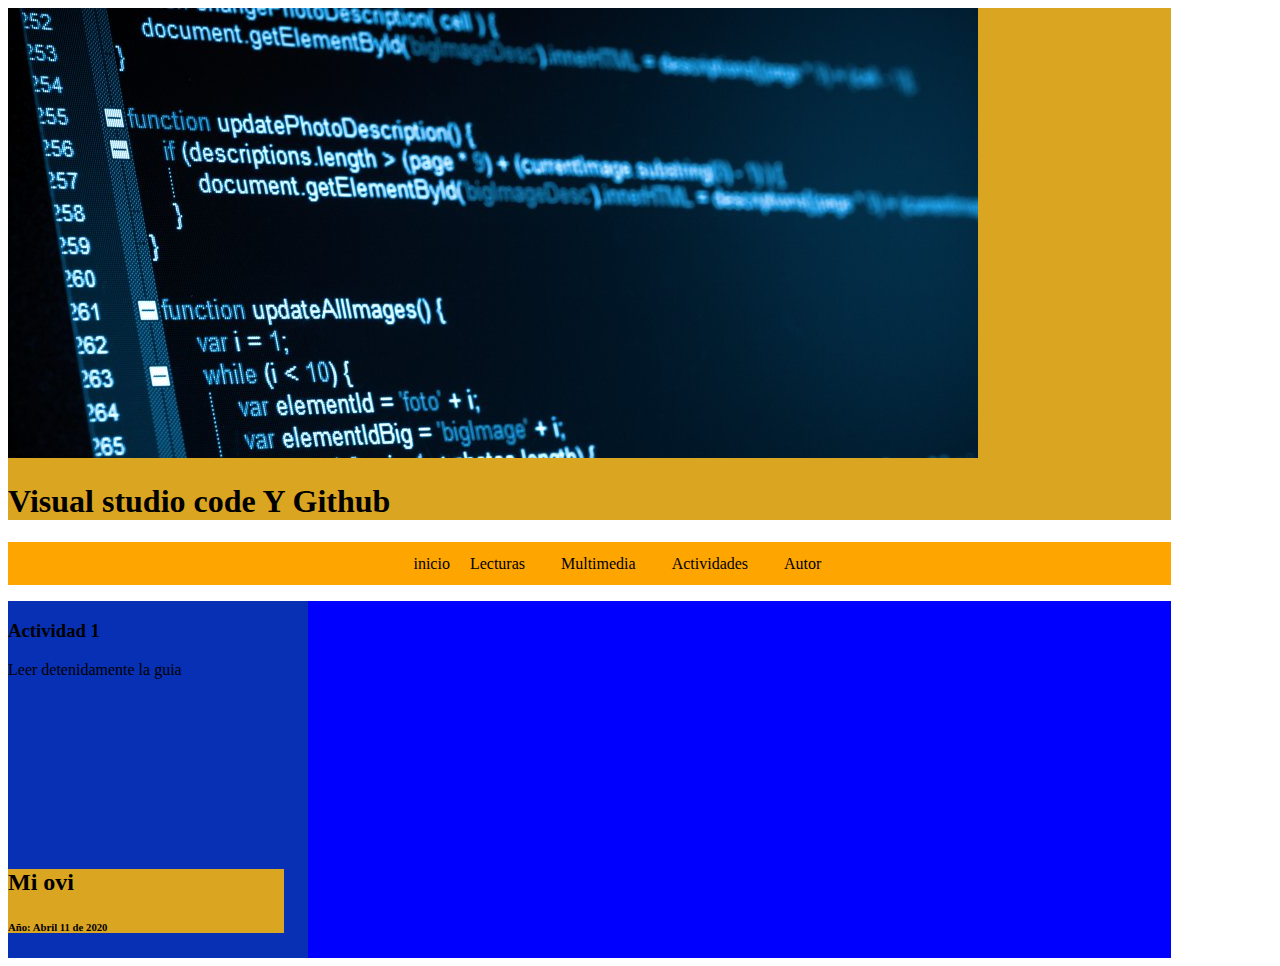
<file: Actividad 1.html>
<!DOCTYPE html>
<html lang="en">
<head>
    <meta charset="UTF-8">
    <meta name="viewport" content="width=device-width, initial-scale=1.0">
    <title>Uso de Github y Visual studio code</title>
    <link rel="stylesheet" href="CSS/estilo.css">
</head>
<body>
    <Header>
        <img src="IMG/imagen principal.jpg" alt="">
        <h1>Visual studio code Y Github</h1>
    </Header>
    <Nav>
        <ul class="menu">
            <li><a href="index.html"></a>inicio</li>
            <li class="boton"><a href="#">Lecturas</a>
             <div class="listadesplegable">
               <a href="Lectura 1.html">Lectura 1</a>
               <a href="Lectura 2.html">Lectura 2</a>
               <a href="Lectura 3.html">Lectura 3</a>
               <a href="Lectura 4.html">Lectura 4</a>
               
            <div>
            </li>
            <li class="boton"><a href="#">Multimedia </a>
                <div class="listadesplegable">
                  
                  <a href="multimedia imagenes.html">Imagenes</a>
                  
               <div>
               </li>
               <li class="boton"><a href="#">Actividades</a>
                <div class="listadesplegable">
                  <a href="Actividad 1.html">Actividad 1</a>
                  <a href="Actividad 2.html">Actividad 2</a>
                  
               <div>
               </li>
               
               
               <li class="boton"><a href="Autor.html">Autor</a>
                
              

        </ul>
    </Nav>

    <Section class="Contenedor"> 
        <section class="centrales"> 
            <article>
                <h3> Actividad 1</h3>
                <p>Leer detenidamente la guia</p>         
            <iframe src="PDF/Guía de actividades y rúbrica de evaluación - Fase 1 - Comprensión - Configurar un repositorio con el SCV GIT y GITHUB.pdf" frameborder="0"width="400%" height="400%"></iframe>                                                                               

            











            
            <Footer>
                <p><h2>Mi ovi</h2></p>
                <h6>Año: Abril 11 de 2020 </h6>
            </Footer>
        </body>
        </html>
</file>
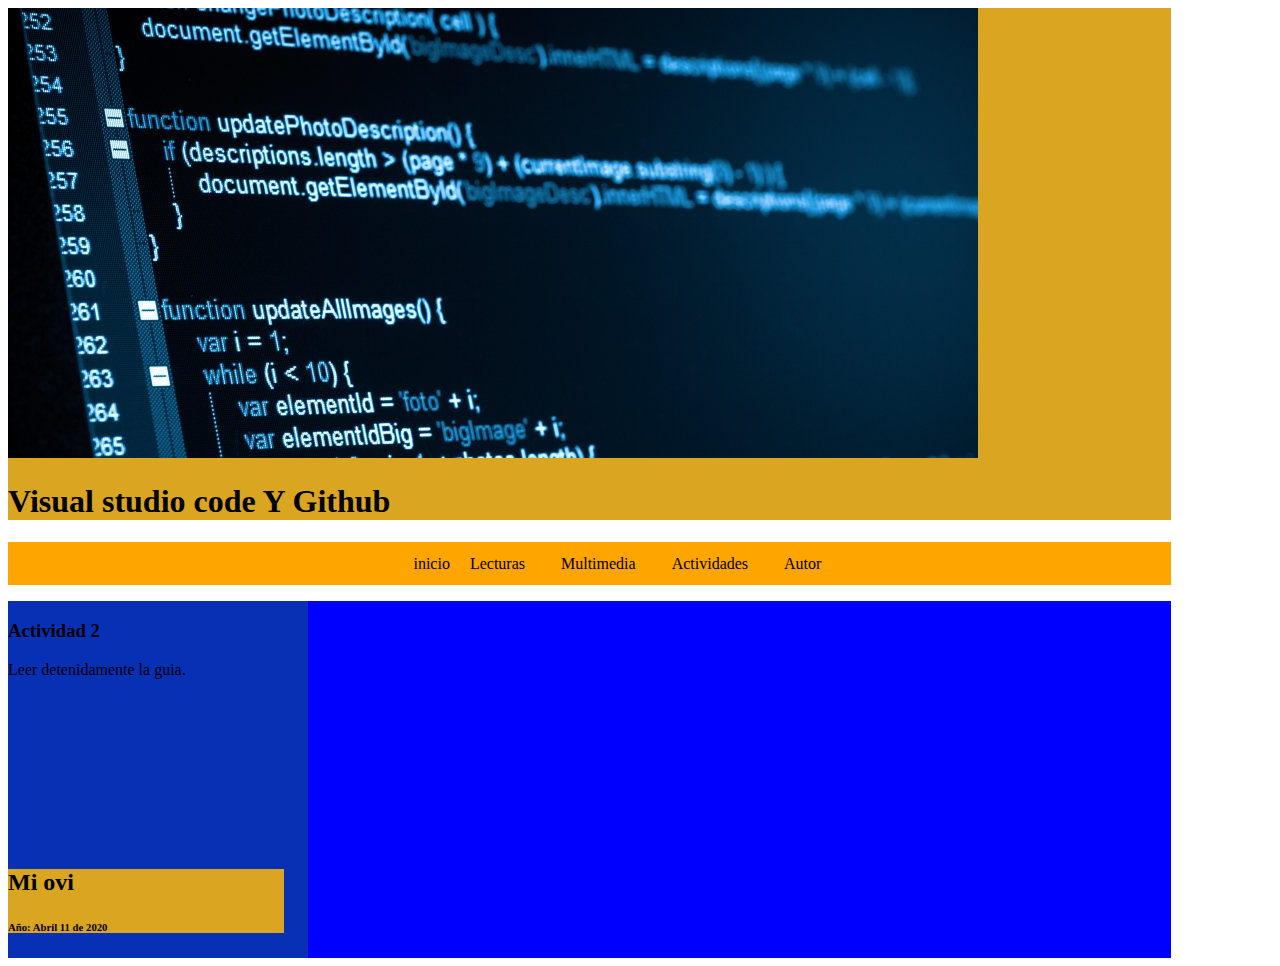
<file: Actividad 2.html>
<!DOCTYPE html>
<html lang="en">
<head>
    <meta charset="UTF-8">
    <meta name="viewport" content="width=device-width, initial-scale=1.0">
    <title>Uso de Github y Visual studio code</title>
    <link rel="stylesheet" href="CSS/estilo.css">
</head>
<body>
    <Header>
        <img src="IMG/imagen principal.jpg" alt="">
        <h1>Visual studio code Y Github</h1>
    </Header>
    <Nav>
        <ul class="menu">
            <li><a href="index.html"></a>inicio</li>
            <li class="boton"><a href="#">Lecturas</a>
             <div class="listadesplegable">
               <a href="Lectura 1.html">Lectura 1</a>
               <a href="Lectura 2.html">Lectura 2</a>
               <a href="Lectura 3.html">Lectura 3</a>
               <a href="Lectura 4.html">Lectura 4</a>
               
            <div>
            </li>
            <li class="boton"><a href="#">Multimedia </a>
                <div class="listadesplegable">
                  
                  <a href="multimedia imagenes.html">Imagenes</a>
                  
               <div>
               </li>
               <li class="boton"><a href="#">Actividades</a>
                <div class="listadesplegable">
                  <a href="Actividad 1.html">Actividad 1</a>
                  <a href="Actividad 2.html">Actividad 2</a>
                  
               <div>
               </li>
               
               
               <li class="boton"><a href="Autor.html">Autor</a>
                
              

        </ul>
    </Nav>

    <Section class="Contenedor"> 
        <section class="centrales"> 
            <article>
                <h3> Actividad 2</h3>
                <p>Leer detenidamente la guia.</p>         
            <iframe src="PDF/Guía de actividades y rúbrica de evaluación - Fase 3 - Construcción - Crear un OVI en formato WEB con HTML5 y CSS3.pdf" frameborder="0"width="400%" height="400%"></iframe>                                                                               

            <Footer>
                <p><h2>Mi ovi</h2></p>
                <h6>Año: Abril 11 de 2020 </h6>
            </Footer>
        </body>
        </html>
</file>
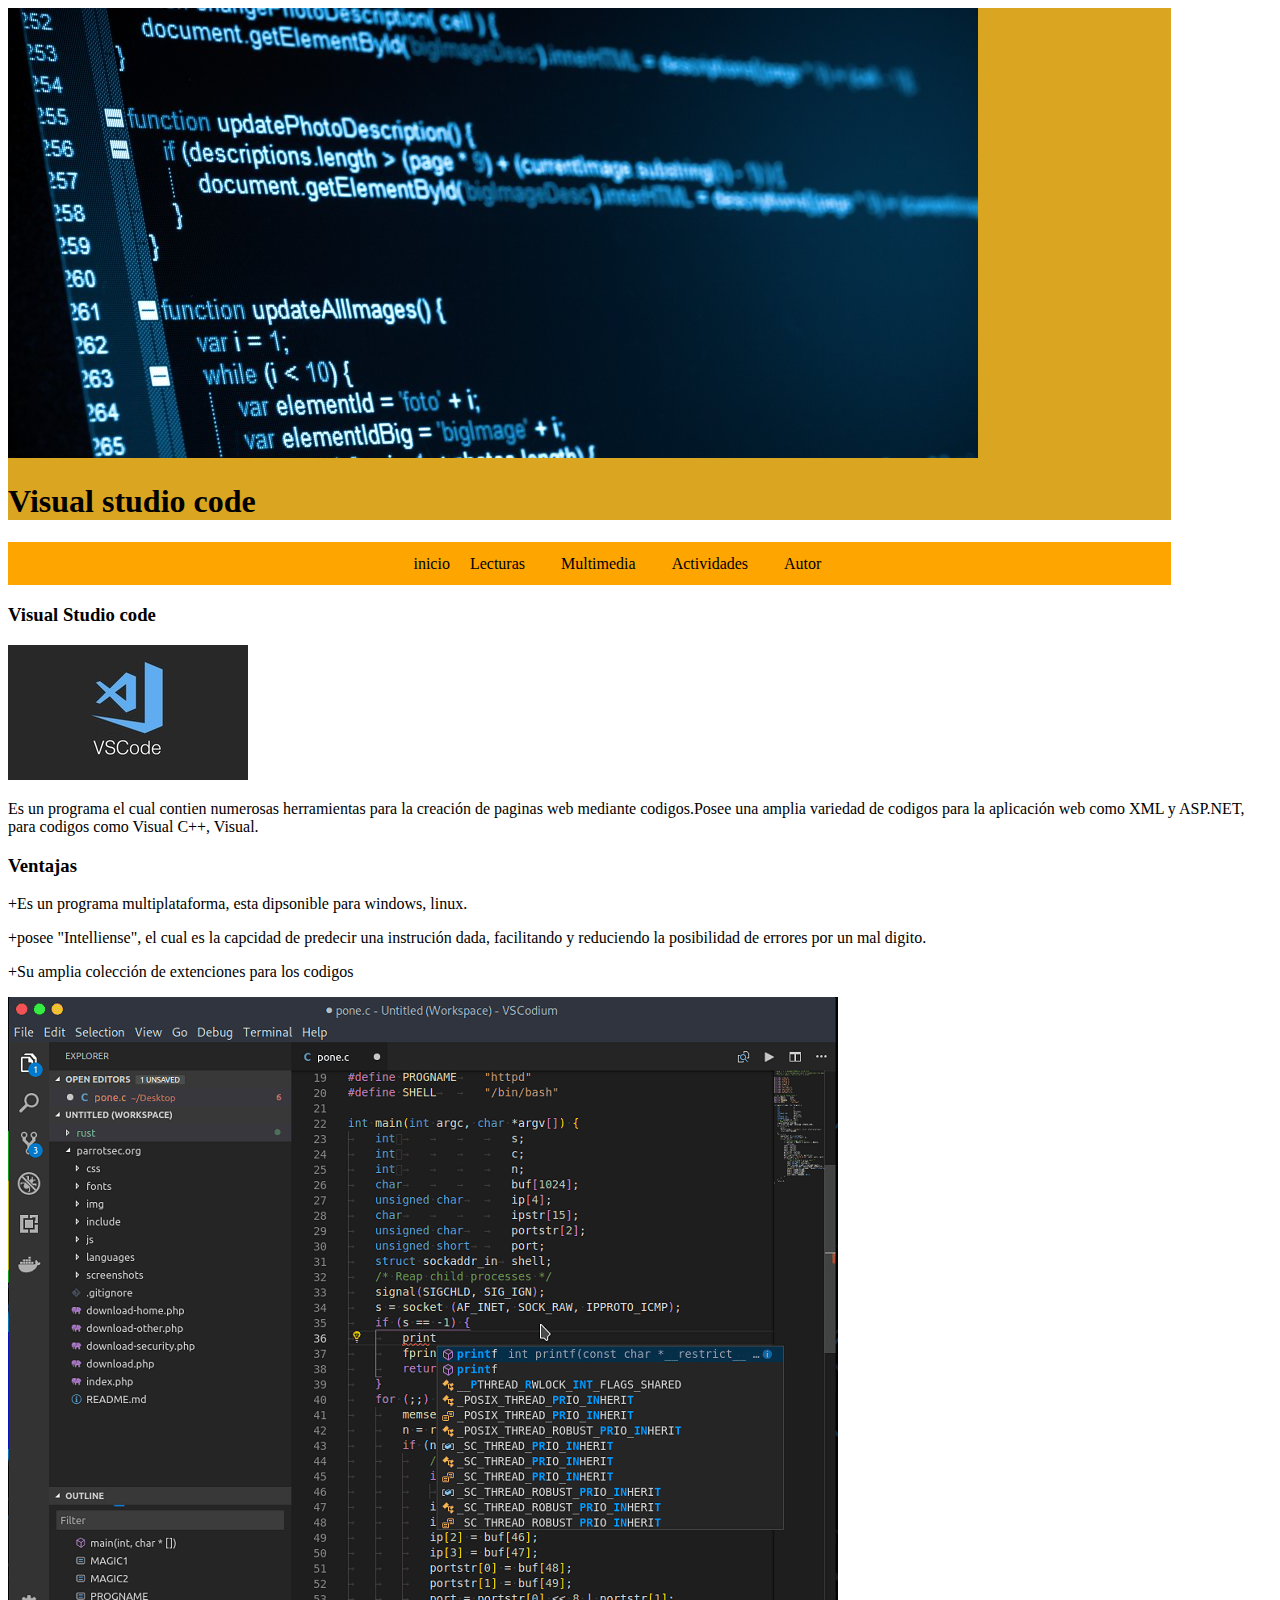
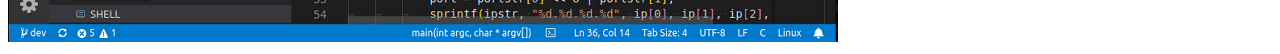
<file: Lectura 1.html>
<!DOCTYPE html>
<html lang="en">
<head>
    <meta charset="UTF-8">
    <meta name="viewport" content="width=device-width, initial-scale=1.0">
    <title>Visual studio code</title>
    <link rel="stylesheet" href="CSS/estilo.css">
</head>
<body>
    <Header>
        <img src="IMG/imagen principal.jpg" alt="">
        <h1>Visual studio code </h1>
    </Header>
    <Nav>
        <ul class="menu">
            <li><a href="index.html"></a>inicio</li>
            <li class="boton"><a href="#">Lecturas</a>
             <div class="listadesplegable">
               <a href="Lectura 1.html">Lectura 1</a>
               <a href="Lectura 2.html">Lectura 2</a>
               <a href="Lectura 3.html">Lectura 3</a>
               <a href="Lectura 4.html">Lectura 4</a>
               
            <div>
            </li>
            <li class="boton"><a href="#">Multimedia </a>
                <div class="listadesplegable">
                  
                  <a href="multimedia imagenes.html">Imagenes</a>
                  
               <div>
               </li>
               <li class="boton"><a href="#">Actividades</a>
                <div class="listadesplegable">
                  <a href="Actividad 1.html">Actividad 1</a>
                  <a href="Actividad 2.html">Actividad 2</a>
                  
               <div>
               </li>
               
               
               <li class="boton"><a href="Autor.html">Autor</a>
                
              

        </ul>
    </Nav>

<body>
    
</body>
<Section class="parrafo lectura">     
        <article>
            <h3> Visual Studio code</h3>
            <img src="IMG/code studio logo.jpg" alt="">
            <p><h10>Es un programa el cual contien numerosas herramientas para la creación de paginas 
                web mediante codigos.Posee una amplia variedad de codigos para la aplicación web como XML y ASP.NET, para codigos como Visual C++, Visual. </h10></p>
        <article>
            <article>
                <h3>Ventajas</h3>
                <p><h10>+Es un programa multiplataforma, esta dipsonible para windows, linux.
                      </h10></p>
                      <P><h10>+posee "Intelliense", el cual es la capcidad de predecir una instrución dada, facilitando y reduciendo la posibilidad 
                          de errores por un mal digito.</h10></P>
                          <p><h10>+Su amplia colección de extenciones para los codigos</h10></p>
                          <img src="IMG/imagen codigo 1.png" alt="">
            </article>
</html>
</file>
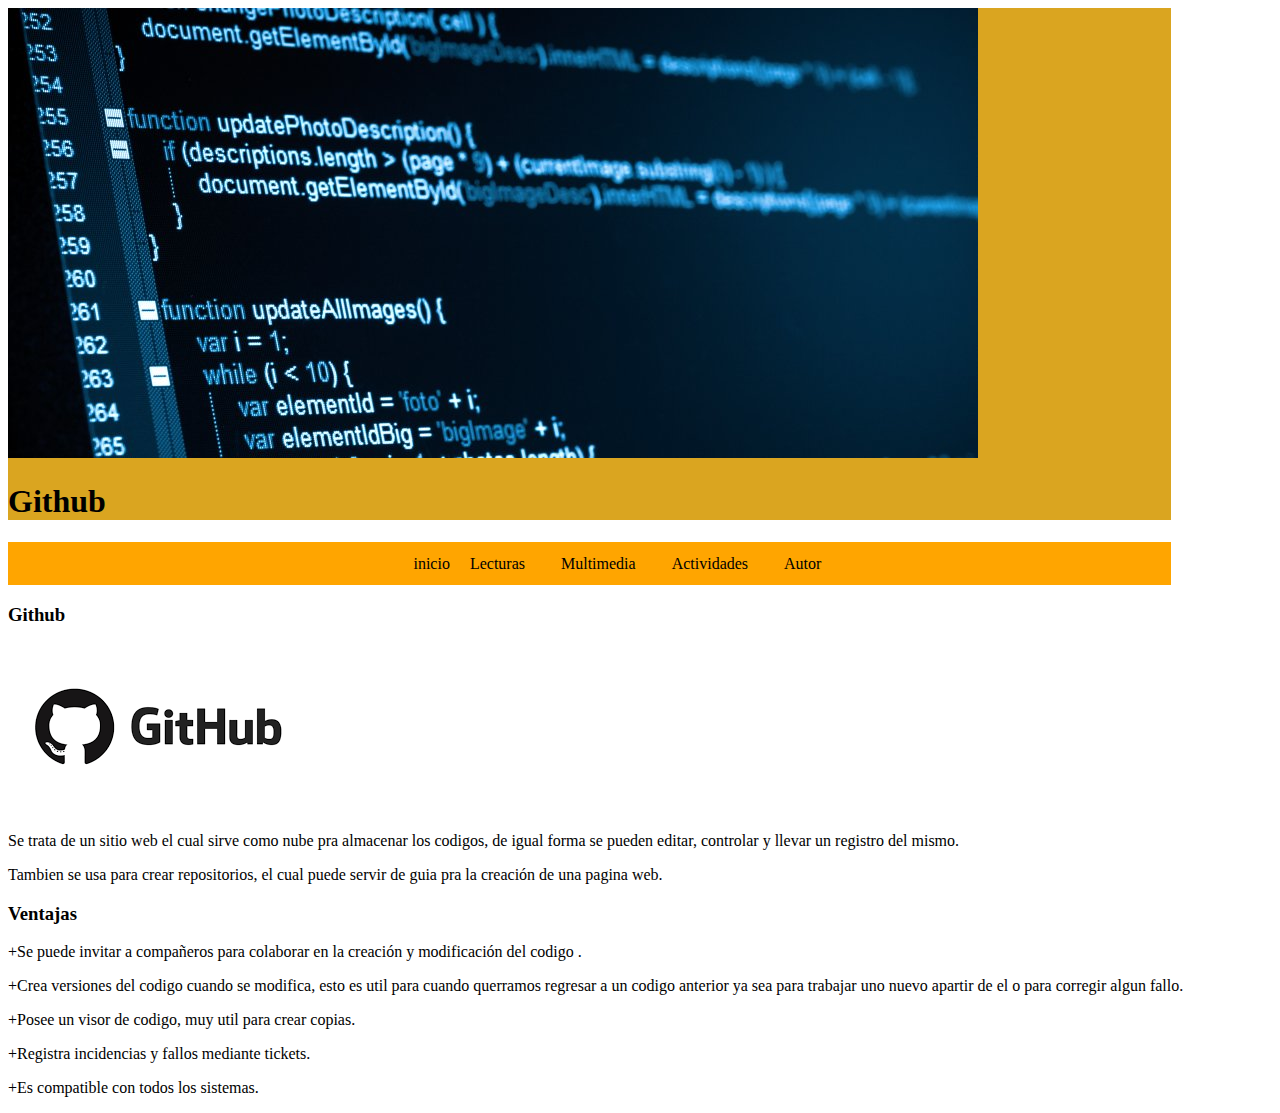
<file: Lectura 2.html>
<!DOCTYPE html>
<html lang="en">
<head>
    <meta charset="UTF-8">
    <meta name="viewport" content="width=device-width, initial-scale=1.0">
    <title>Github </title>
    <link rel="stylesheet" href="CSS/estilo.css">
</head>
<body>
    <Header>
        <img src="IMG/imagen principal.jpg" alt="">
        <h1>Github</h1>
    </Header>
    <Nav>
        <ul class="menu">
            <li><a href="index.html"></a>inicio</li>
            <li class="boton"><a href="#">Lecturas</a>
             <div class="listadesplegable">
               <a href="Lectura 1.html">Lectura 1</a>
               <a href="Lectura 2.html">Lectura 2</a>
               <a href="Lectura 3.html">Lectura 3</a>
               <a href="Lectura 4.html">Lectura 4</a>
               
            <div>
            </li>
            <li class="boton"><a href="#">Multimedia </a>
                <div class="listadesplegable">
                  
                  <a href="multimedia imagenes.html">Imagenes</a>
                  
               <div>
               </li>
               <li class="boton"><a href="#">Actividades</a>
                <div class="listadesplegable">
                  <a href="Actividad 1.html">Actividad 1</a>
                  <a href="Actividad 2.html">Actividad 2</a>
                  
               <div>
               </li>
               
               
               <li class="boton"><a href="Autor.html">Autor</a>
                
              

        </ul>
    </Nav>
</body>
<Section class="parrafo lectura">      
        <article>
            <h3> Github</h3>
            <img src="IMG/github logo.png" alt="">
            <p><h10>Se trata de un sitio web el cual sirve como nube pra almacenar los codigos, de igual forma se pueden editar,
                 controlar y llevar un registro del mismo.</h10></p>
                 <p><h10>Tambien se usa para crear repositorios, el cual puede servir de guia pra la creación de una pagina web.</h10></p>
        <article>
            <article>
                <h3>Ventajas</h3>
                <p><h10>+Se puede invitar a compañeros para colaborar en la creación y modificación del codigo .
                      </h10></p>
                      <P><h10>+Crea versiones del codigo cuando se modifica, esto es util para cuando querramos 
                          regresar a un codigo anterior ya sea para trabajar uno nuevo apartir de el o para corregir algun fallo. </h10></P>
                          <p><h10>+Posee un visor de codigo, muy util para crear copias.</h10></p>
                          <p><h10>+Registra incidencias y fallos mediante tickets.</h10></p>
                          <p><h10>+Es compatible con todos los sistemas.</h10></p>
            </article>
        
</html>

</html>
</file>
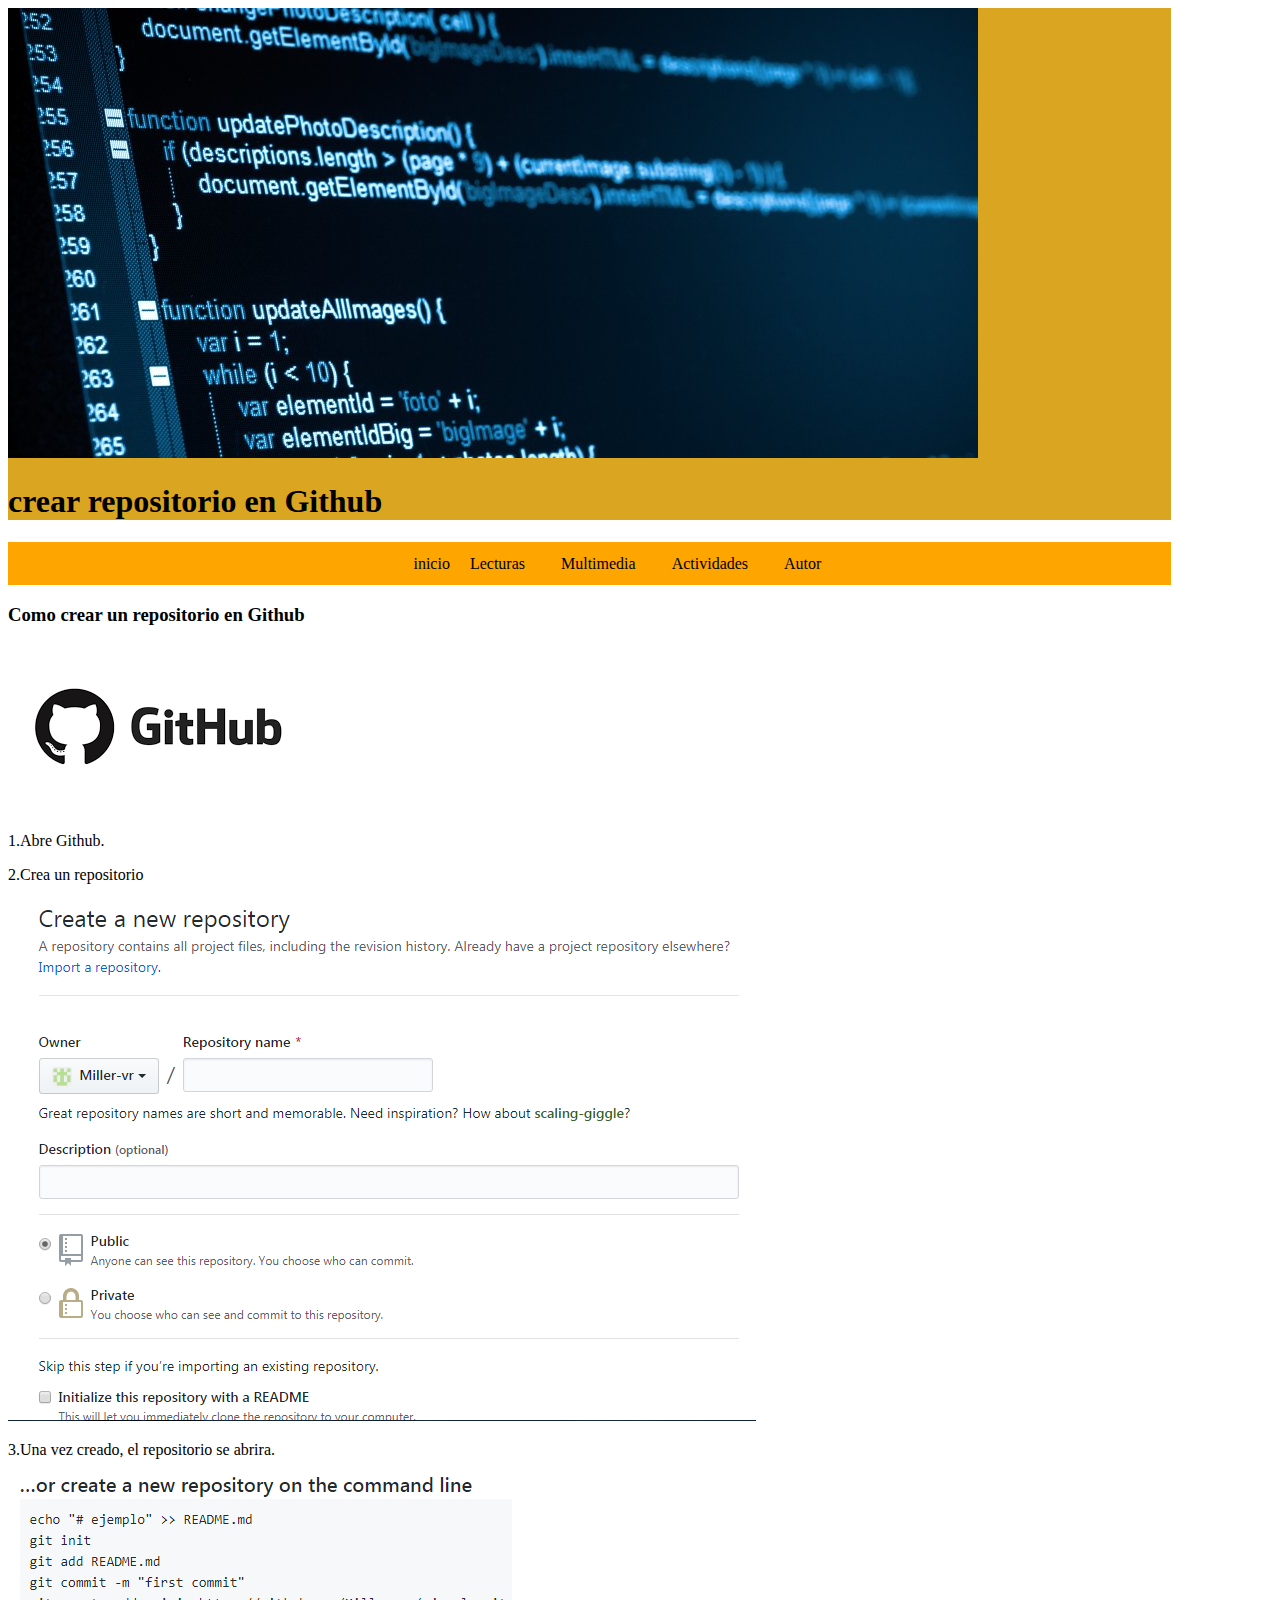
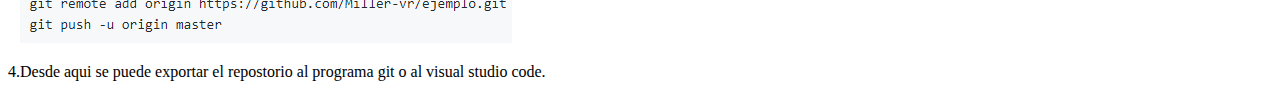
<file: Lectura 3.html>
<!DOCTYPE html>
<html lang="en">
<head>
    <meta charset="UTF-8">
    <meta name="viewport" content="width=device-width, initial-scale=1.0">
    <title>Repositoria en Github</title>
    <link rel="stylesheet" href="CSS/estilo.css">
</head>
<body>
    <Header>
        <img src="IMG/imagen principal.jpg" alt="">
        <h1> crear repositorio en Github</h1>
    </Header>
    <Nav>
        <ul class="menu">
            <li><a href="index.html"></a>inicio</li>
            <li class="boton"><a href="#">Lecturas</a>
             <div class="listadesplegable">
               <a href="Lectura 1.html">Lectura 1</a>
               <a href="Lectura 2.html">Lectura 2</a>
               <a href="Lectura 3.html">Lectura 3</a>
               <a href="Lectura 4.html">Lectura 4</a>
               
            <div>
            </li>
            <li class="boton"><a href="#">Multimedia </a>
                <div class="listadesplegable">
                  
                  <a href="multimedia imagenes.html">Imagenes</a>
                  
               <div>
               </li>
               <li class="boton"><a href="#">Actividades</a>
                <div class="listadesplegable">
                  <a href="Actividad 1.html">Actividad 1</a>
                  <a href="Actividad 2.html">Actividad 2</a>
                  
               <div>
               </li>
               
               
               <li class="boton"><a href="Autor.html">Autor</a>
                
              

        </ul>
    </Nav>
<body>
    <Section class="parrafo lectura">       
            <article>
                <h3> Como crear un repositorio en Github</h3>
                <img src="IMG/github logo.png" alt="">
                <p><h10> 1.Abre Github.</h10></p>
                <p><h10> 2.Crea un repositorio</h10></p>
                <img src="IMG/tutorail git 1.PNG" alt="">
                <p><h10> 3.Una vez creado, el repositorio se abrira.</h10></p>
                <img src="IMG/tutorial git 2.PNG" alt="">
                <P><H10> 4.Desde aqui se puede exportar el repostorio al programa git o al visual studio code.</H10></P>
                     <p><h10></h10></p>
</body>
</html>
</file>
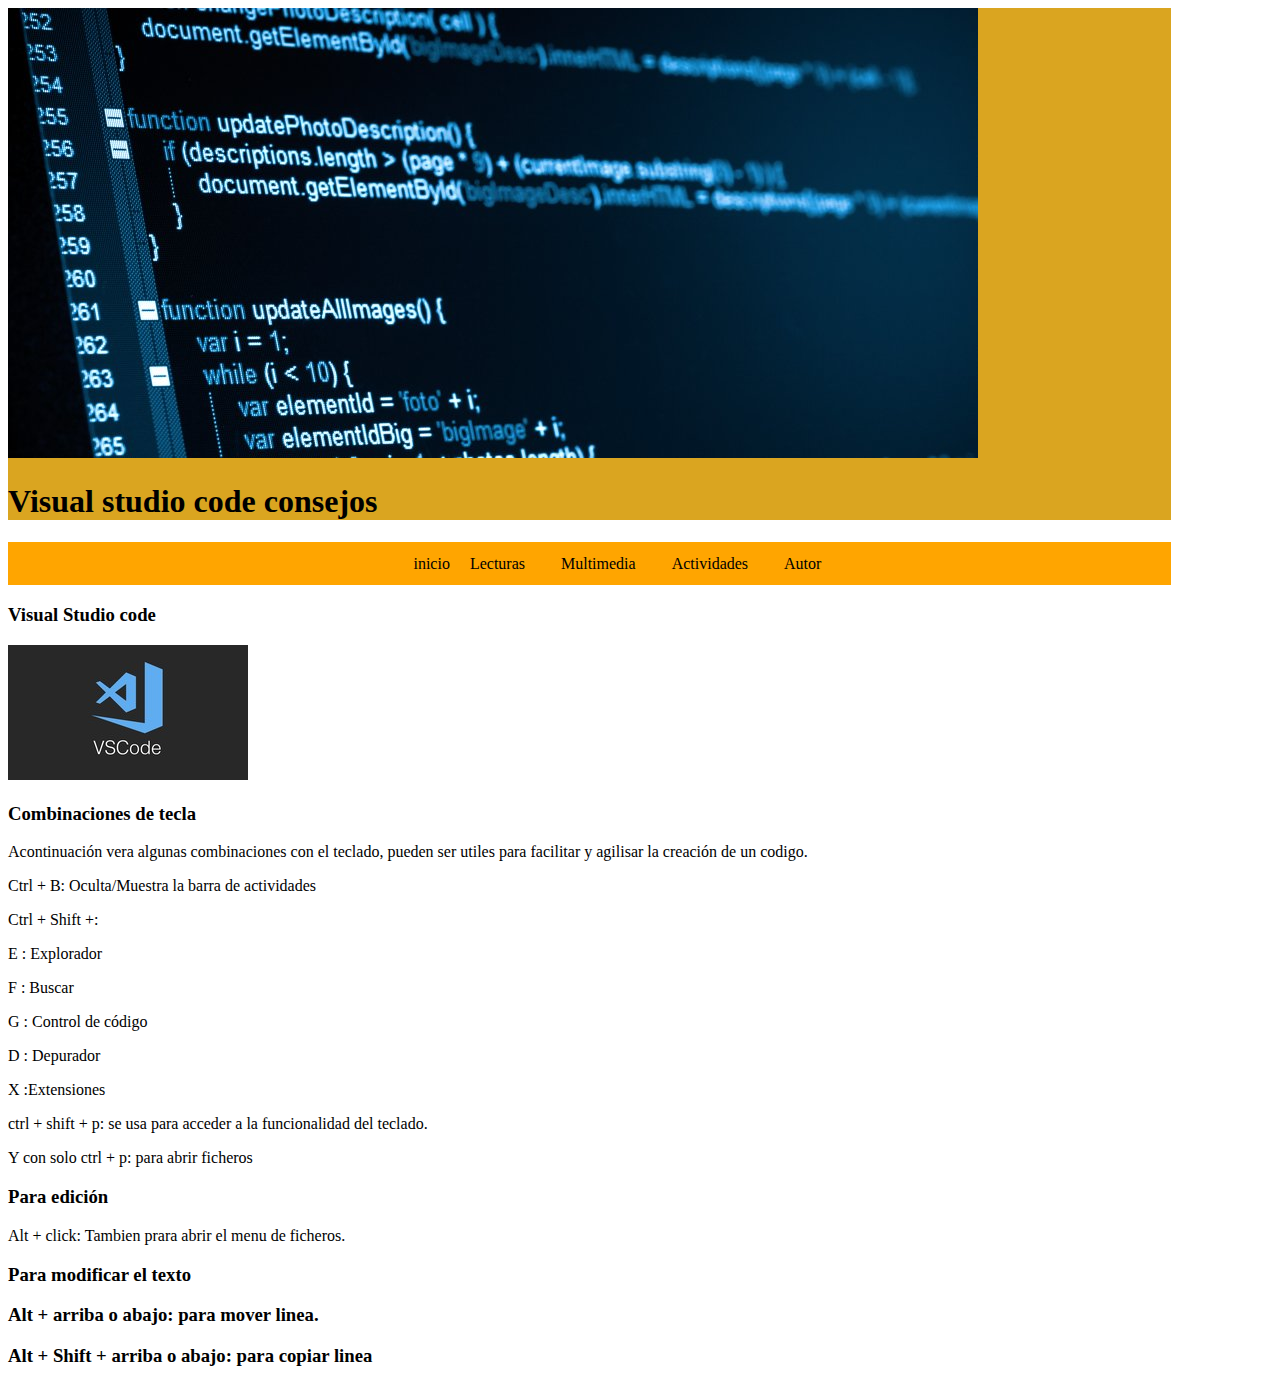
<file: Lectura 4.html>
<!DOCTYPE html>
<html lang="en">
<head>
    <meta charset="UTF-8">
    <meta name="viewport" content="width=device-width, initial-scale=1.0">
    <title>Consejos Github </title>
    <link rel="stylesheet" href="CSS/estilo.css">
</head>
<body>
    <Header>
        <img src="IMG/imagen principal.jpg" alt="">
        <h1>Visual studio code consejos</h1>
    </Header>
    <Nav>
        <ul class="menu">
            <li><a href="index.html"></a>inicio</li>
            <li class="boton"><a href="#">Lecturas</a>
             <div class="listadesplegable">
               <a href="Lectura 1.html">Lectura 1</a>
               <a href="Lectura 2.html">Lectura 2</a>
               <a href="Lectura 3.html">Lectura 3</a>
               <a href="Lectura 4.html">Lectura 4</a>
               
            <div>
            </li>
            <li class="boton"><a href="#">Multimedia </a>
                <div class="listadesplegable">
                  
                  <a href="multimedia imagenes.html">Imagenes</a>
                  
               <div>
               </li>
               <li class="boton"><a href="#">Actividades</a>
                <div class="listadesplegable">
                  <a href="Actividad 1.html">Actividad 1</a>
                  <a href="Actividad 2.html">Actividad 2</a>
                  
               <div>
               </li>
               
               
               <li class="boton"><a href="Autor.html">Autor</a>
                
              

        </ul>
    </Nav>
    
</body>
<Section class="parrafo lectura">     
        <article>
            <h3> Visual Studio code</h3>
            <img src="IMG/code studio logo.jpg" alt="">
            <p><h3>Combinaciones de tecla </h3></p>
            <p><h10>Acontinuación vera algunas combinaciones con el teclado, pueden ser utiles para facilitar y agilisar la creación de un codigo.</h10></p>
            <p>Ctrl + B: Oculta/Muestra la barra de actividades</p>
            <p>Ctrl + Shift +:</p>
            <p> E : Explorador</p>
             <p>  F : Buscar</p> 
             <p> G : Control de código</p> 
             <p>D : Depurador</p>
             <p>X :Extensiones</p>
             <p>ctrl + shift + p: se usa para acceder a la funcionalidad del teclado.</p>
             <p>Y con solo ctrl + p: para abrir ficheros</p>
        <article>
            <p><h3>Para edición</h3></p>
            <p>Alt + click: Tambien prara abrir el menu de ficheros.</p>
            <p><h3>Para modificar el texto</h13></p>
                
            <p><h10> Alt + arriba o abajo: para mover linea.</h10></p>
            <p><h10>Alt + Shift + arriba o abajo: para copiar linea</h10></p>
            <article>
</html>
</file>
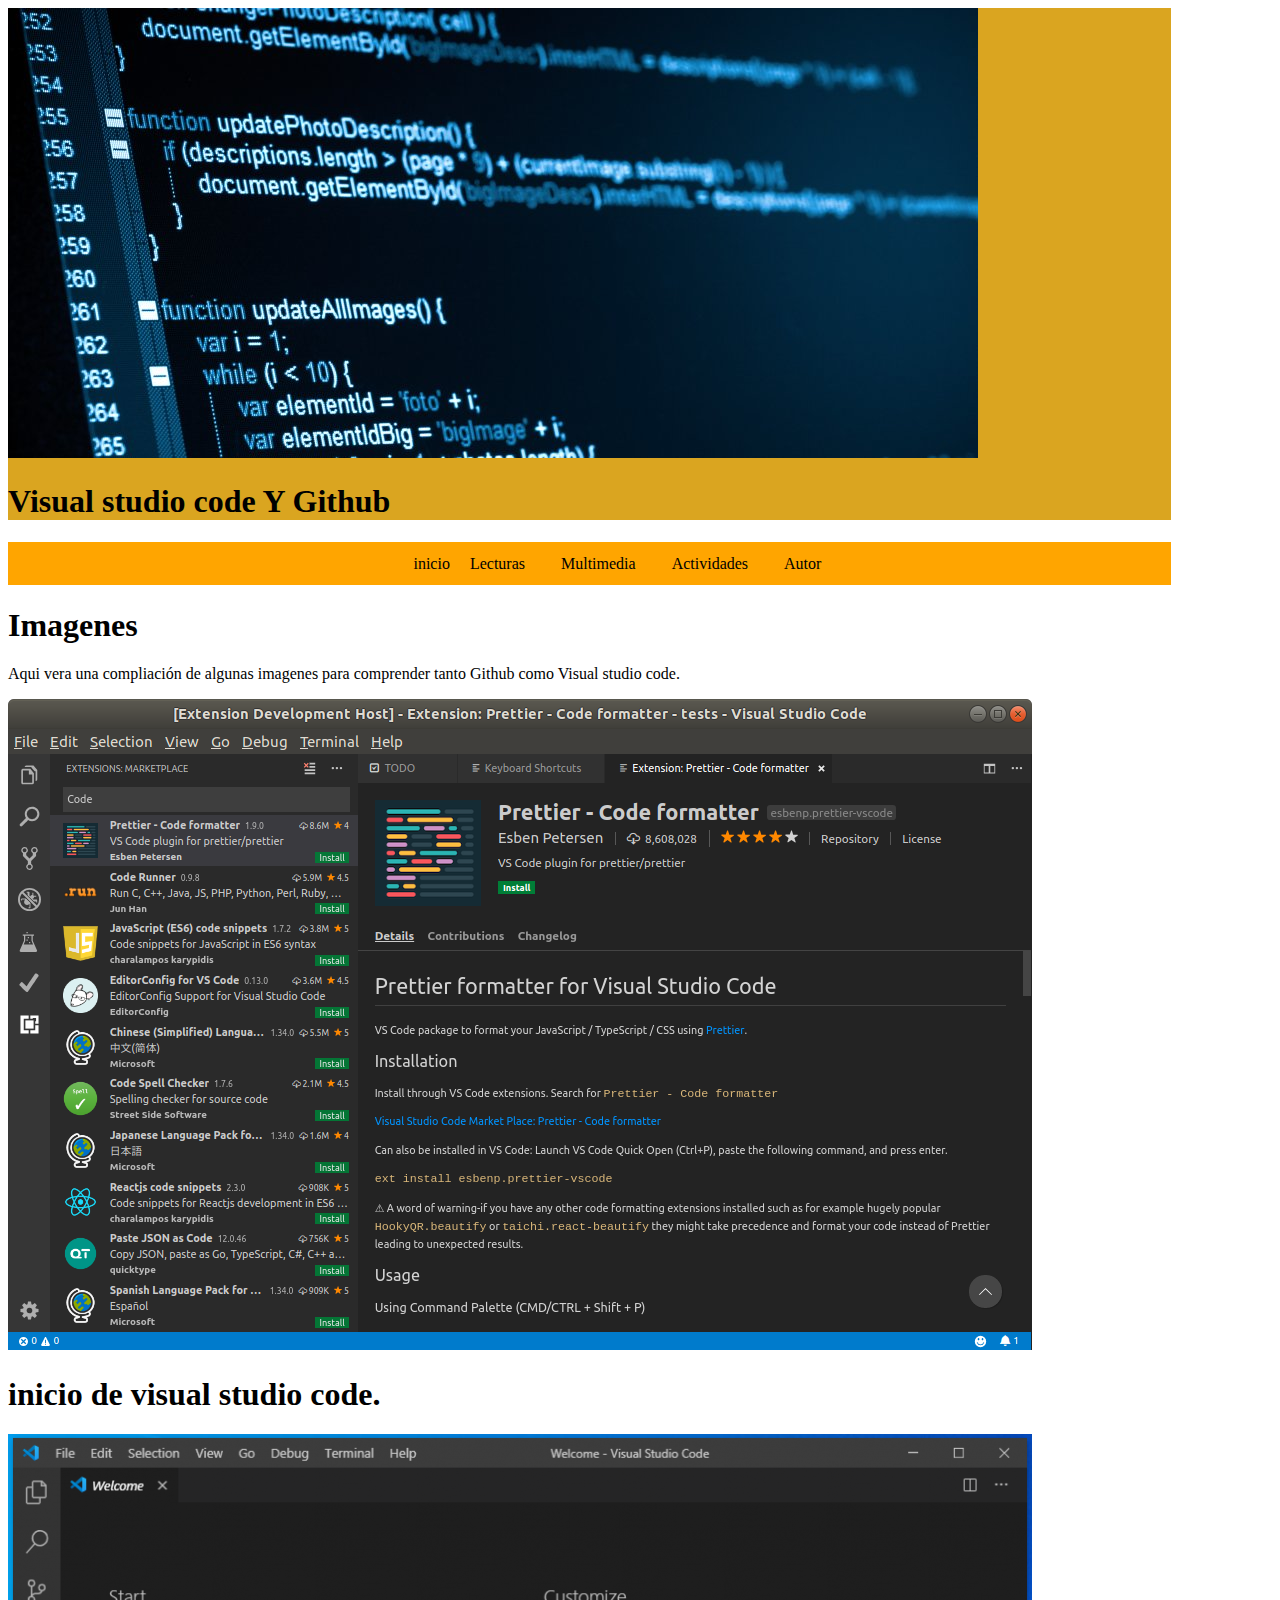
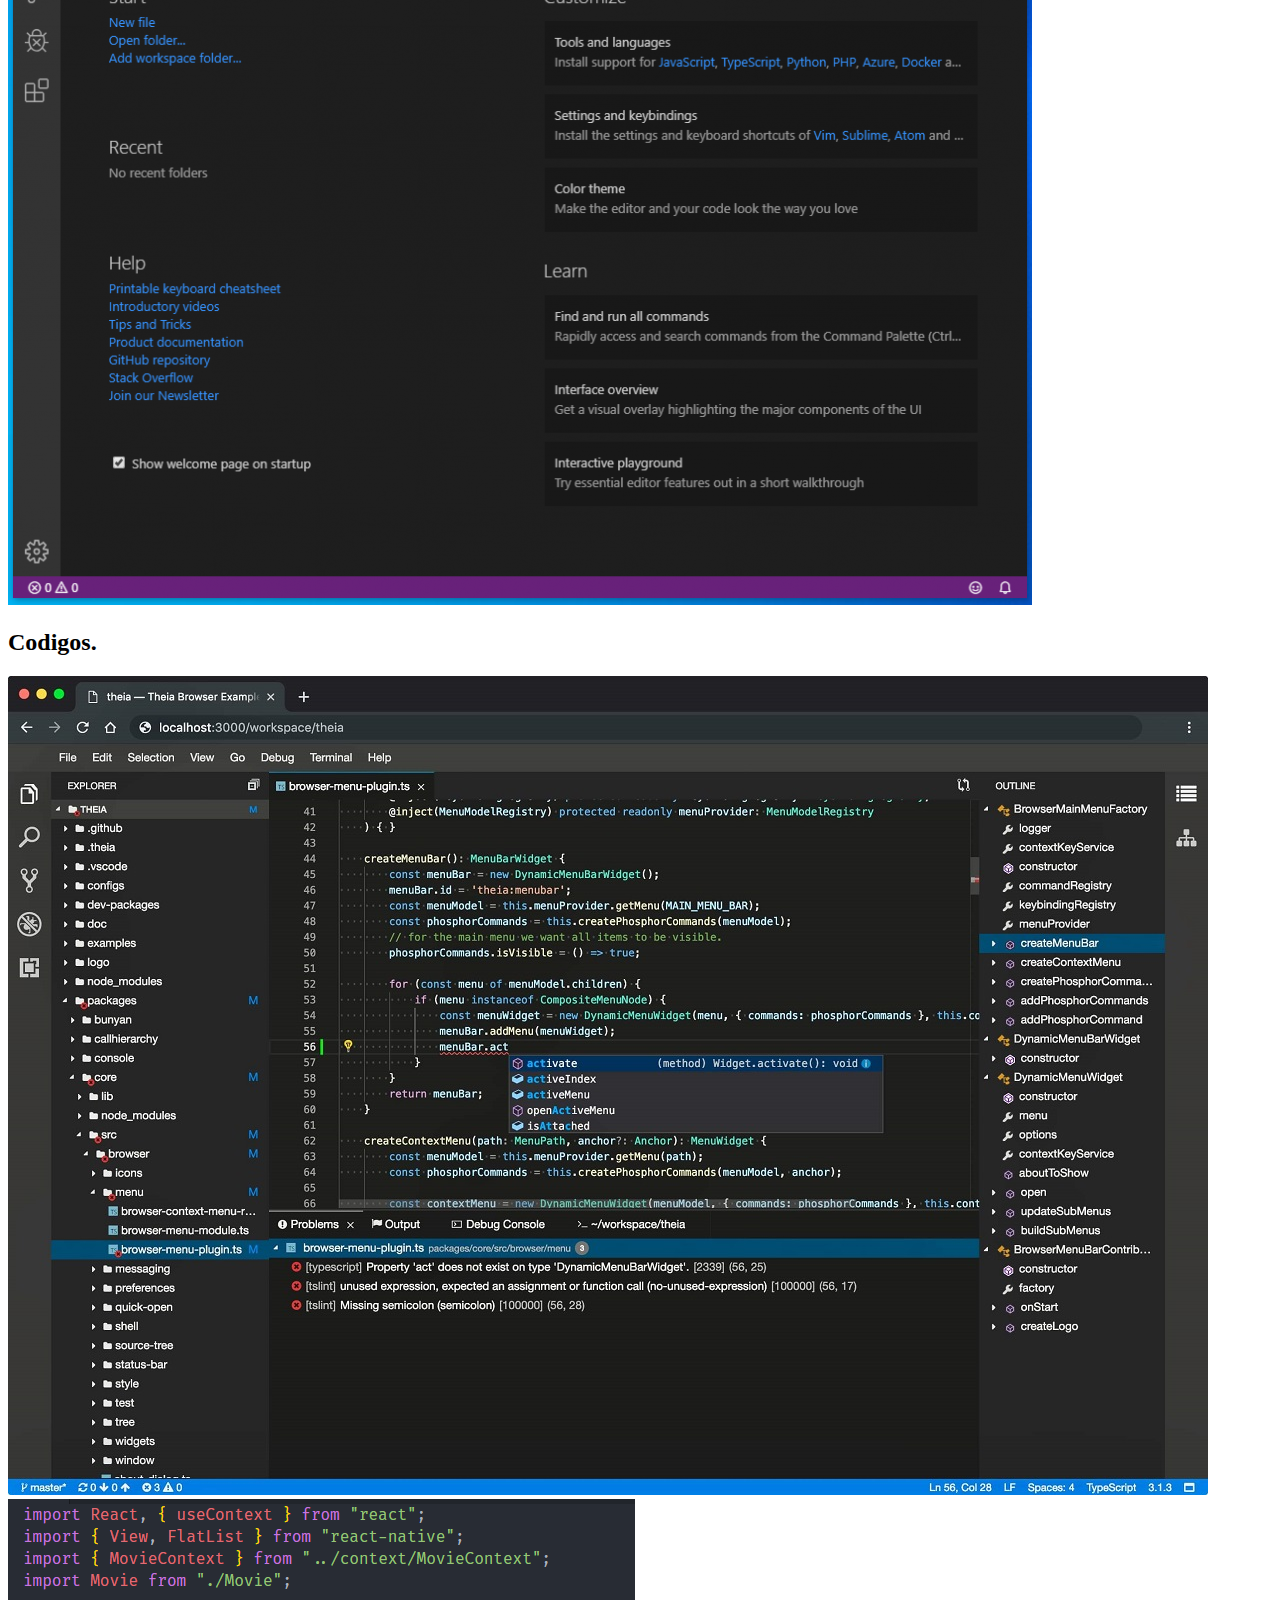
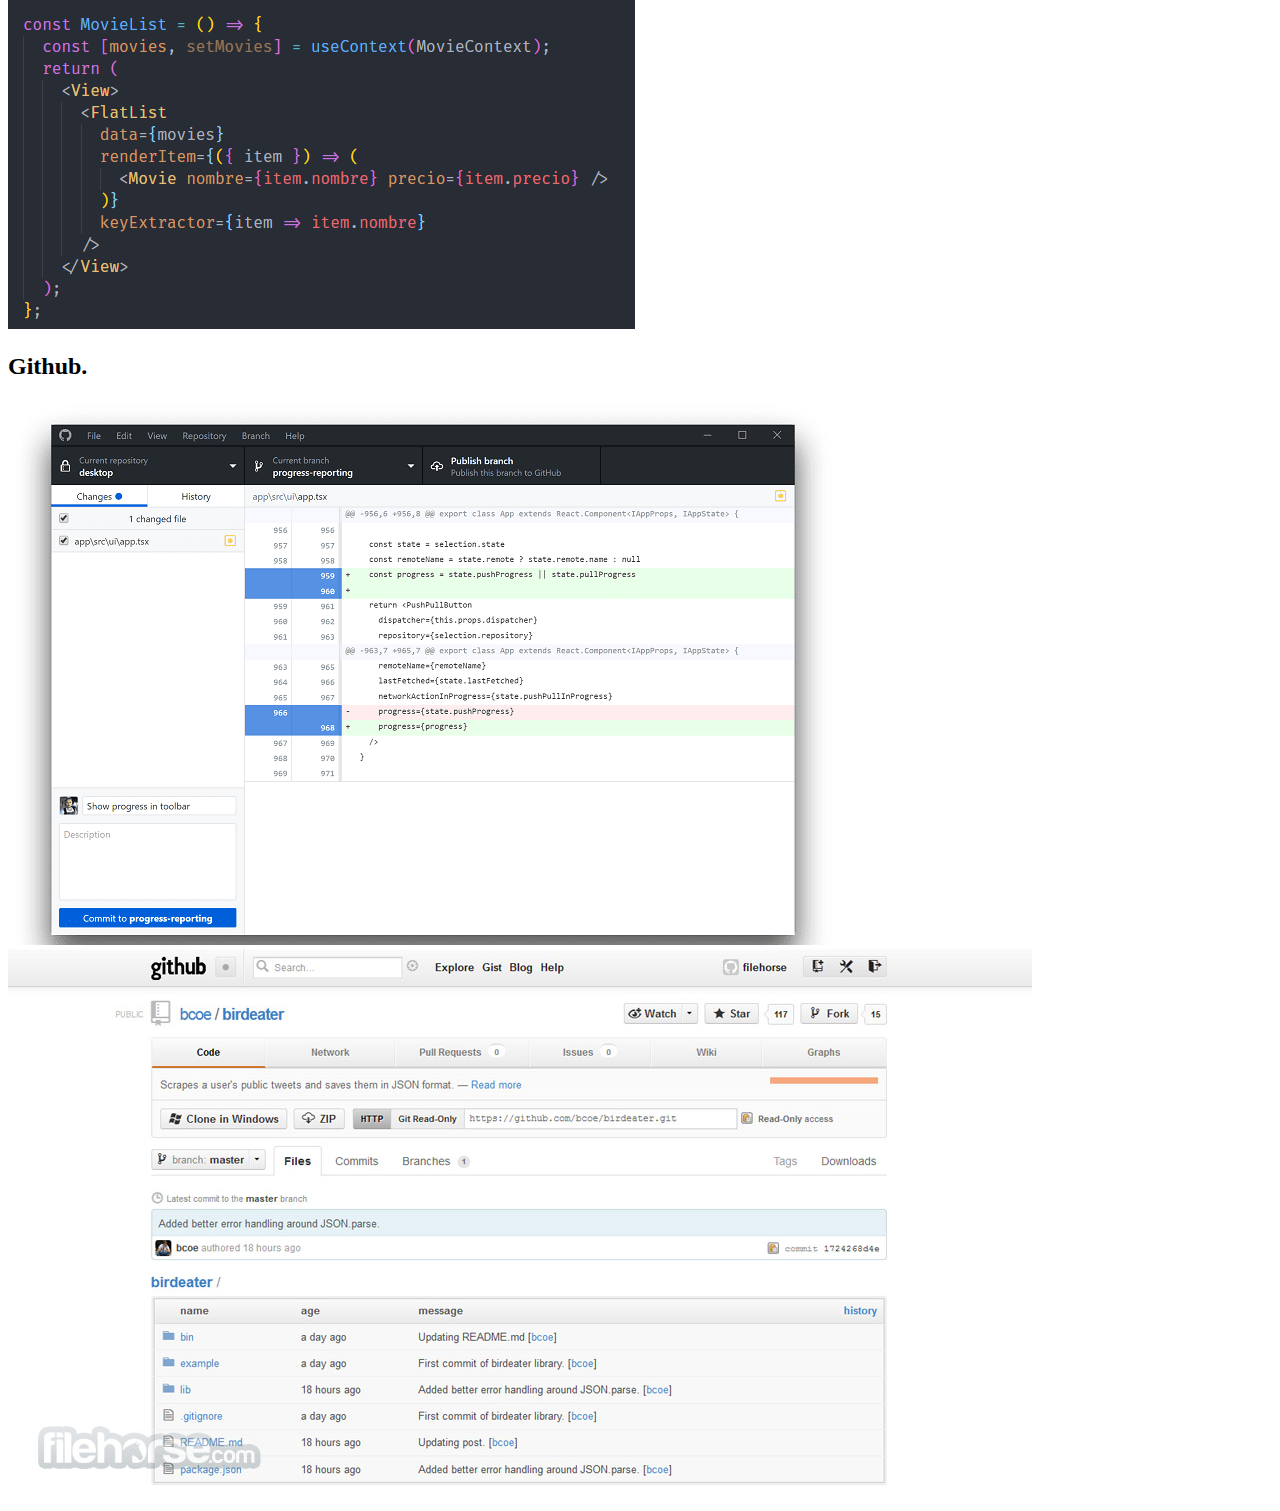
<file: multimedia imagenes.html>
<!DOCTYPE html>
<html lang="en">
<head>
    <meta charset="UTF-8">
    <meta name="viewport" content="width=device-width, initial-scale=1.0">
    <title>Uso de Github y Visual studio code</title>
    <link rel="stylesheet" href="CSS/estilo.css">
</head>
<body>
    <Header>
        <img src="IMG/imagen principal.jpg" alt="">
        <h1>Visual studio code Y Github</h1>
    </Header>
    <Nav>
        <ul class="menu">
            <li><a href="index.html"></a>inicio</li>
            <li class="boton"><a href="#">Lecturas</a>
             <div class="listadesplegable">
               <a href="Lectura 1.html">Lectura 1</a>
               <a href="Lectura 2.html">Lectura 2</a>
               <a href="Lectura 3.html">Lectura 3</a>
               <a href="Lectura 4.html">Lectura 4</a>
               
            <div>
            </li>
            <li class="boton"><a href="#">Multimedia </a>
                <div class="listadesplegable">
                  
                  <a href="multimedia imagenes.html">Imagenes</a>
                  
               <div>
               </li>
               <li class="boton"><a href="#">Actividades</a>
                <div class="listadesplegable">
                  <a href="Actividad 1.html">Actividad 1</a>
                  <a href="Actividad 2.html">Actividad 2</a>
                  
               <div>
               </li>
               
               
               <li class="boton"><a href="Autor.html">Autor</a>
                
              

        </ul>
    </Nav>
        <h1>Imagenes</h1>
        <p><h10>Aqui vera una compliación de algunas imagenes para comprender tanto Github como Visual studio code.</h10></p>
        <img src="IMG/codigos de visual code.png" alt="">
        <p><h1>inicio de visual studio code.</h1></p>
        <img src="IMG/inicio visula studio.png" alt="">
        <p><h2>Codigos.</h2></p>
        <img src="IMG/ejemplo codigo 2.jpg" alt="">
        <img src="IMG/codigo ejemplo 3.png" alt="">

        <p><h2>Github.</h2></p>
        <img src="IMG/GIT EJEMPLO 1.png" alt="">
        <img src="IMG/GITHUB EJEMPLO 2.jpg" alt="">
</file>
<file: CSS/estilo.css>
nav,header,.Contenedor,.centrales,footer{
    max-width: 92%;
}
nav{
    background-color: orange;
    text-align: center;
}
header{
    background-color: goldenrod;
}
.Contenedor {
background-color: blue;
}
.centrales {
    background-color: rgb(7, 48, 180);
    display: inline-block;
    max-width: 64%;
    
   
}
footer{
    background-color: goldenrod;
}
aside {
    background-color: blue;
    display: inline-block;
    max-width: 28%;
    vertical-align: top;
}
/*menu*/
.menu li{
    display: inline-block;
}
li a, boton{
    display: inline-block;
   color: black;
    text-align: center;
    text-decoration: none;
    padding: 0.8em 1em;
}
.listadesplegable{
    display: none;
    background-color: orange;
    position: absolute;
}
.listadesplegable a{
    color: black;
    display: block;
    text-align: left;
}
.boton:hover .listadesplegable{
    display: block;
}
li a:hover{
    background-color: white;
}
</file>
